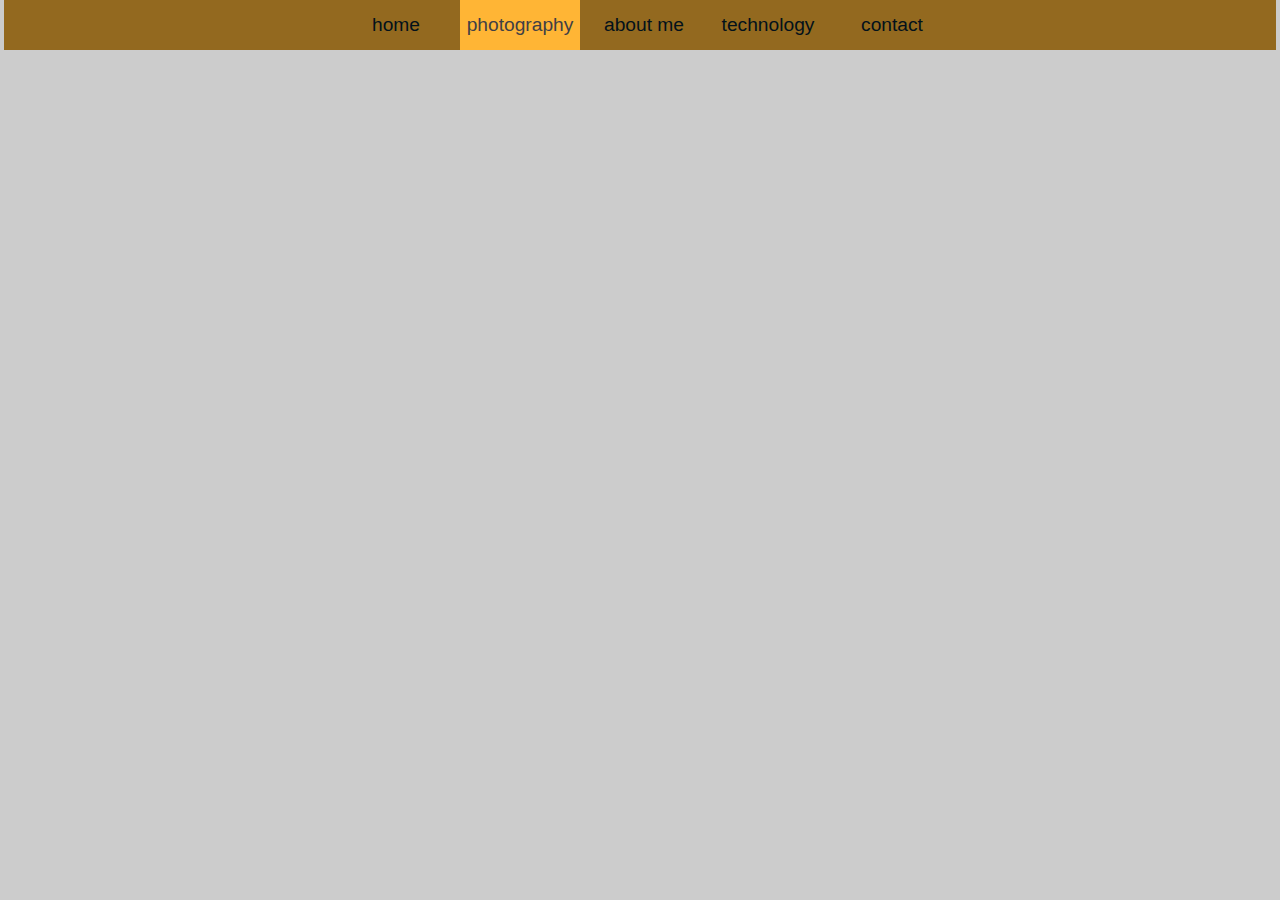
<file: navigation.html>
<!doctype html>
<html>

<head>

    <link rel="stylesheet" href="style.css">
    <link rel="icon" href="favicon.png">


</head>

<body class="news">

    <header>

        <div class="nav">


            <ul>
                <li class="home"><a href="index.html">home</a></li>

                <li class="tutorials">
                    <a class="active" href="cars.html">photography</a></li>

                <li class="about"><a href="#">about me</a></li>
                <li class="active"><a href="technology.html">technology</a></li>
                <li class="contact"><a href="#">contact</a></li>

            </ul>






        </div>


    </header>





</body>






</html>
</file>
<file: style.css>
body {
    margin: 0;
    padding: 0;
    background: #ccc;
}
h2{
  font-size: 0.4 em; 
}
h3 {
    font-size: 0.2 em; 
}
h4 {
    font-size: 0.1 em; 
    font-family: 'Comic Sans MS'
}
.nav ul {
    list-style: none; 
    background-color: #93691F;
    text-align: center;
    padding: 0;
    margin: 0 4px;
}

.nav li{
    font-family: 'Oswald', sans-serif;
    font-size: 0.8 em;
    line-height: 40px;
    height: 40px;
    border-bottom: 1px solid #888;
    margin: 0 4px;
}

.nav a {
    text-decoration: none;
    color: #02111B;
    display: block;
    transition: .3s background-color;
}

.nav a:hover {
    background-color: #3F4045;
}

.nav a.active {
    background-color: #FFB535;
    color: #3F4045;
    cursor: default;
}

@media screen and (min-width: 600px) {
    .nav li {
        width: 120px;
        border-bottom: none;
        height: 50px;
        line-height: 50px;
        font-size: 1.2em;
    }
    .nav li {
        display: inline-block;
        margin-right: -4px;
    }
}
/* Style the video: 100% width and height to cover the entire window */
#myVideo {
    position: fixed;
    right: 0;
    bottom: 0;
    min-width: 100%; 
    min-height: 100%;
}

/* Add some content at the bottom of the video/page */
.content {
    position: fixed;
    bottom: 0;
    background: rgba(0, 0, 0, 0.5);
    color: #f1f1f1;
    width: 100%;
    padding: 20px;
}

/* Style the button used to pause/play the video */
#myBtn {
    width: 200px;
    font-size: 18px;
    padding: 10px;
    border: none;
    background: #000;
    color: #fff;
    cursor: pointer;
}

#myBtn:hover {
    background: #ddd;
    color: black;
}
</file>
